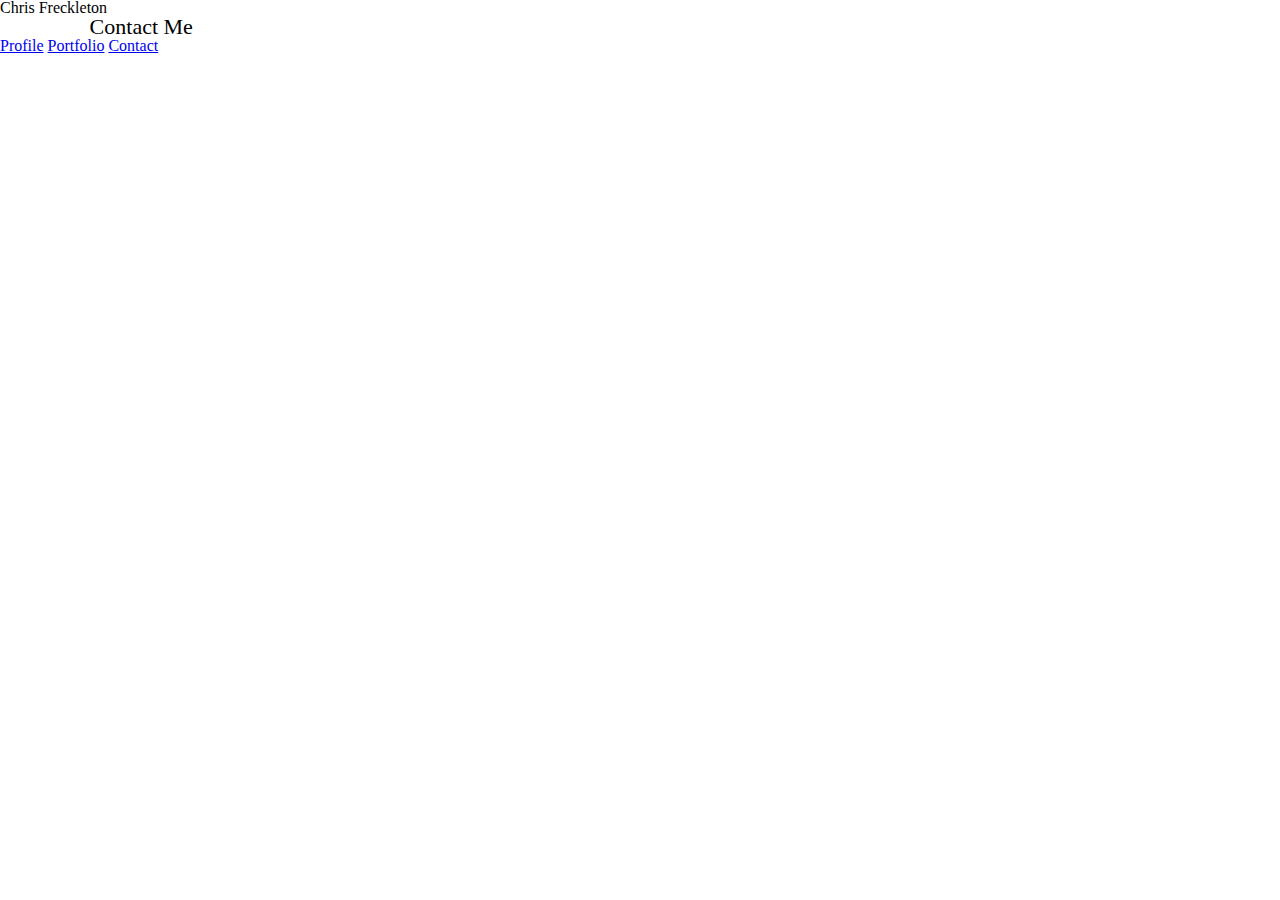
<file: contact.html>
<!DOCTYPE html>
<html lang="en">
<head>
    <meta charset="UTF-8">
    <meta name="viewport" content="width=device-width, initial-scale=1.0">
    <meta http-equiv="X-UA-Compatible" content="ie=edge">
    <title>Contact</title>
    <link rel="stylesheet" href="./assets/css/reset.css">
    <link rel="stylesheet" href="./assets/css/style.css">
</head>
<body>
    <nav class="navContainer">
        <div class="navItem logo">
            <h1 id="myName">Chris Freckleton</h1>
        </div>
        <div class="navItem title">
            <h1 id="contact">Contact Me</h1>
        </div>
        <div class="navItem linkItems">
            <a class="links" id="profileLink" href="./index.html">Profile</a>
            <a class="links" id="portfolioLink" href="./portfolio.html">Portfolio</a>
            <a class="links" id="contactLink" href="./contact.html">Contact</a>
        </div>
    </nav>
    
    <script src="https://cdnjs.cloudflare.com/ajax/libs/jquery/3.3.1/jquery.js"></script>
    <script src="./assets/javascript/script.js"></script>
</body>
</html>
</file>
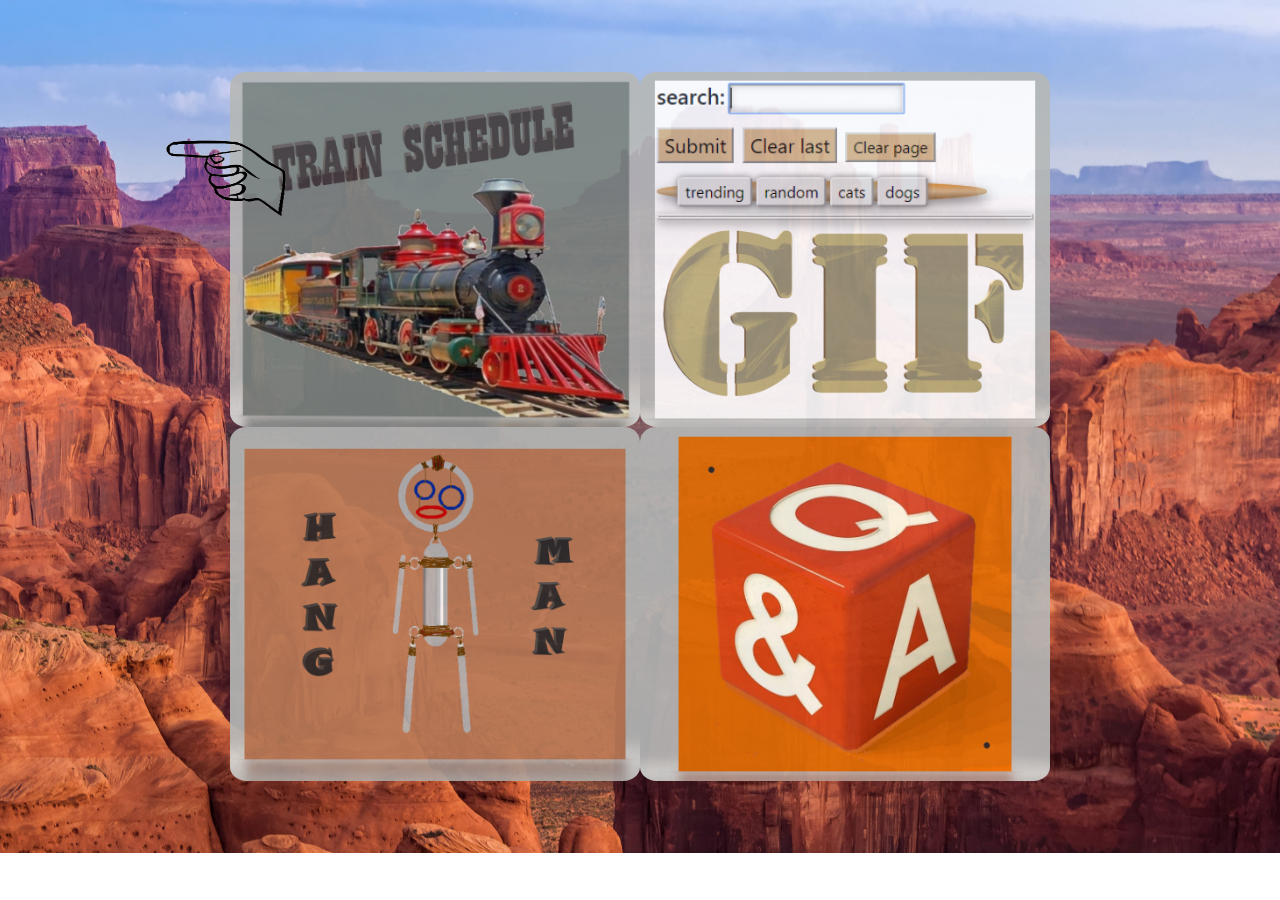
<file: portfolio.html>
<!DOCTYPE html>
<html lang="en">
<head>
    <meta charset="UTF-8">
    <meta name="viewport" content="width=device-width, initial-scale=1.0">
    <meta http-equiv="X-UA-Compatible" content="ie=edge">
    <title>Portfolio</title>
    <link rel="stylesheet" href="./assets/css/reset.css">
    <link rel="stylesheet" href="./assets/css/style.css">
</head>
<body class="background">
    <a class="proLink" href="./index.html"></a>
    <div class="card pCard">
            
        <div class="row">
            <div class="tiles">
                <a href="https://thefreck.github.io/trainSchedule/" target="blank">
                    <img alt="tile for the train scheduler" class="image" src="./assets/images/Train.jpg">
                </a>
            </div>
            <div class="tiles">
                <a href="https://thefreck.github.io/gifmantasticification/" target="blank">
                    <img alt="placeholder"  class="image" src="./assets/images/GIF.png">
                </a>
            </div>
        </div>
        
        <div class="row">
            <div class="tiles">
                <a href="https://thefreck.github.io/wordGuessGame/" target="blank">
                    <img alt="tile for hangman"  class="image" src="./assets/images/Hangman.png">
                </a>
            </div>
            <div class="tiles">
                <a href="https://thefreck.github.io/TriviaGame/" target="blank">
                    <img alt="placeholder"  class="image" src="./assets/images/q and a.jpg">
                </a>
            </div>
        </div>
        
    </div>
    
    
    <script src="https://cdnjs.cloudflare.com/ajax/libs/jquery/3.3.1/jquery.js"></script>
    <script src="./assets/javascript/script.js"></script>
</body>
</html>
</file>
<file: assets/css/style.css>
.background{
    background-image: url("../../assets/images/4k-monument-valley-desert-mountains-cliffs.jpg");
    height: 100%;
    background-position: center;
    background-repeat: no-repeat;
    background-size: auto 100%;
    position: relative;
    padding: 0 10%;
}
p{
    line-height: 1.5;
    font-size: 24px;
    margin: 0 13%;
}
ul{
    line-height: 1.5;
    font-size: 24px;
    margin: 0 10%;
}
li{
    list-style-type: disc;
    margin: 0 5%;
}

.bod{
    position: relative;
    border: ridge;
    background: rgb(167, 137, 98);
    margin: 5% auto 4% auto;
    opacity: .7;    
}
.card{
    width: 100%;
    position: relative;
}
.grid2{
    display: grid;
    grid-template-columns: 50% 50%;
}
.profilePic{
    background: url("../images/IMG_5890.JPG");
    height: 500px;
    background-position: center;
    background-repeat: no-repeat;
    background-size: auto 100%;
    position: relative;
    transform: rotate(90deg);
    width: 600px;
    margin: 15% auto 4% auto;
    border-radius: 2%;
}
.shadowOut{
    box-shadow: 5px 0px 75px 20px #7c6e49;
}
.shadowIn{
    box-shadow: 0px 0px 100px 30px #7c6e49 inset;
}
.vital{
    display: inline-block;
    margin: 5% auto 0% 10%;
}
.title{
    font-size: 22px;
    margin-left: 7%;
}
.email{
    font-size: 22px;
}
.linkedIn{
    background: url("../images/In-2CRev-34px-R.png");
    background-position: center;
    background-repeat: no-repeat;
    background-size: auto 100%;
    width: 25px;
    height: 24px;
    position: relative;
    display: inline-block;
    right: 0;
}
.tm{
    font-size: 12px;
    position: relative;
    display: inline-block;
    left: 0;
    font-weight: bold;
}
.linked{
    position: relative;
    right: 0;
    font-weight: bold;
}
.gitHub{
    background: url("../images/Octocat.png");
    background-position: center;
    background-repeat: no-repeat;
    background-size: auto 100%;
    width: 25px;
    height: 24px;
    position: relative;
    display: inline-block;
}
.elsewhere{
    padding: 2% 30% 1% 10%;
}
.vitalTitle{
    margin-left: 7%;
    font-size: 32px;
    font-weight: bold;
}
.sectionHead{
    font-size: 36px;
    margin: 0 25% 3% 25%;
}
.break{
    height: 5px;
    width: 80%;
    margin: 5% auto;
    background: brown;
}
.regularName{
    font-size: 44px;
}
.portfolio{
    position: relative;
    width: 75px;
    height: 80px;
    background: yellowgreen;
    border: ridge;
    display: inline-block;
}
.tiles{
    opacity: .9;
    position: relative;
}
.pCard{
    width: 80%;
    margin: 7% auto;
}
.image{
    width: 100%;
    height: 100%;
    border-radius: 4%;
}
.vitals{
    margin: 5%;
    padding-bottom: 3%;
}
.banner{
    background: tan;
    position: absolute;
    z-index: 2;
    left: 0;
    right: 0;
    bottom: 10%;
    height: 20%;
    text-align: center;
    opacity: .5;
    font-size: 22px;
    padding-top: 5%;
}
.bannerText{
    opacity: 1;
    font-size: 48px;
}
.nameFix{
    height: 15%;
}
.mini{
    display: none;
}
.max{
    display: inline-block;
}
.proLink{
    font-size: 32px;
    padding: 3% 4% 6% 4%;
    position: fixed;
    z-index: 3;
    background: url("../../assets/images/back\ arrow.png");
    height: 100%;
    background-position: center;
    background-repeat: no-repeat;
    background-size: 100%;
    width: 3%;
    height: 3%;
    margin: 3%;
}
.row{
    display: grid;
    grid-template-columns: 50% 50%;
}
.icon{
    width: 80px;
    height: 75px;
    display: inline-block;
}
.hiddenLink{
    text-decoration: none;
    color: rgb(39, 36, 36);
    font-weight: bold;
}
.technologies{
    margin-left: 25%;
}
.contact{
    text-align: center;
    margin: 0 auto 5% auto;
    padding: 0;
}
.socialBottom{
    text-align: left;
    display: grid;
    grid-template-columns: 18% 8% 23% 45%;
    margin: 0 40%;
}


@media only screen and (max-width: 1000px){
    .mini{
        display: block;
    }
    .max{
        display: none;
    }
    .profilePic{
        margin-top: 20%;
        left: -10%;
        width: 120%;
        height: 100%;
    }
    .myName{
        font-size: 190%;
    }
    .title{
        font-size: 150%;
        margin: 0;
        padding: 0;
    }
    .vitals{
        margin-top: 15%;
    }
    .vitalTitle{
        font-size: 150%;
    }
    .email,
    .portfolio{
        position: relative;
        display: block;
    }
    .portfolio{
        font-size: 150%;
        position: absolute;
        width: auto;
        height: auto;
        background: none;
        border: none;
    }
    .bod{
        margin: 0;
        width: 100%;
        opacity: .9;
    }
    .sectionHead{
        font-size: 150%;
    }
    .vitalData{
        font-size: 100%;
    }
    .card{
        display: block;
        width: 100%;
        margin: 0;
        padding: 0;
        position: relative;
    }
    .vital{
        margin: 0;
    }
    .socialBottom{
        width: 100%;
        margin: 0;
        padding: 0 0 0 10%;
    }
    .edList{
        font-size: 110%;
        margin: 5%;
    }

    
    p{
        font-size: 100%;
        margin: 0 5%;
        opacity: .6;
    }
}
</file>
